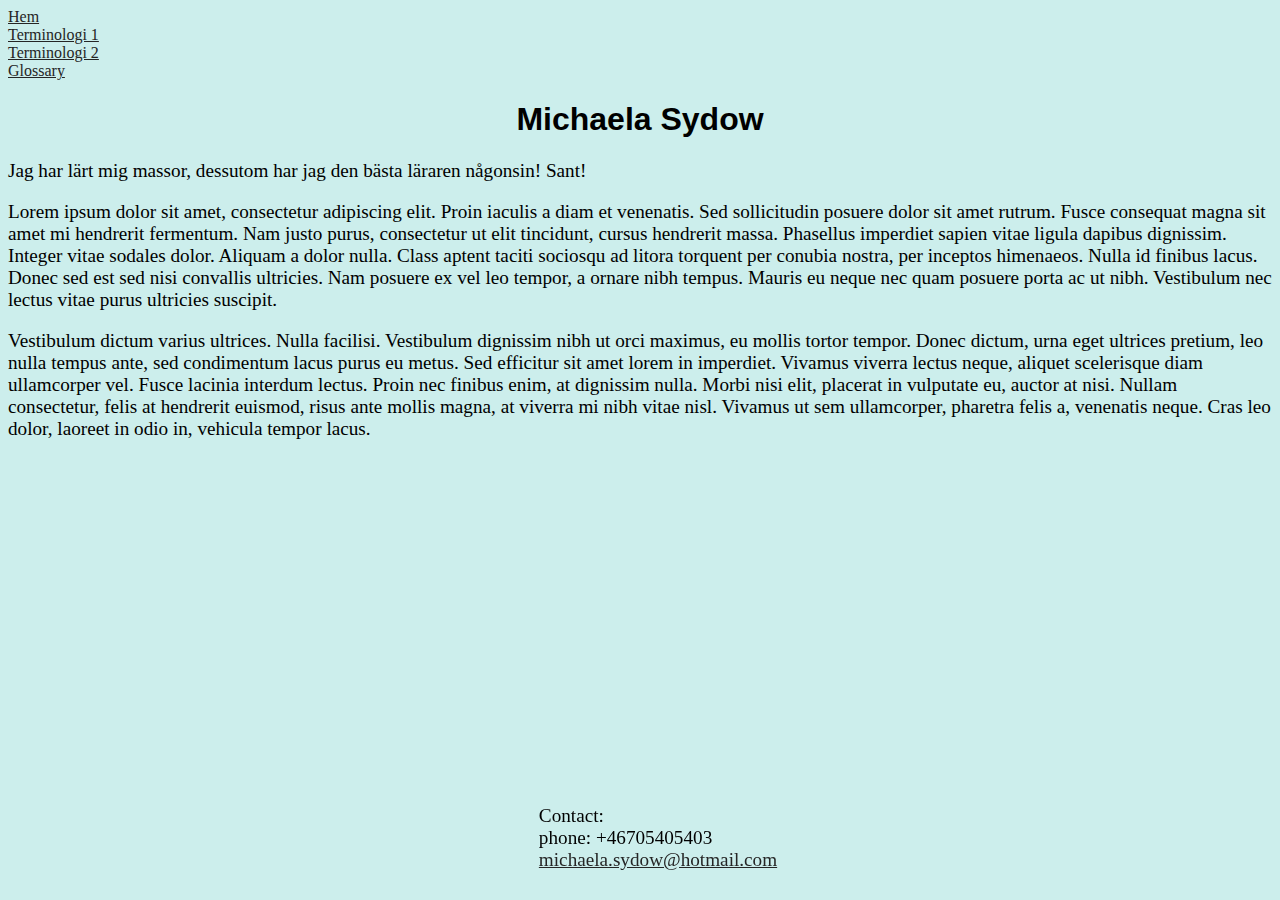
<file: index.html>
<!DOCTYPE html>
<html lang="en">
<head>
    <meta charset="UTF-8">
    <meta http-equiv="X-UA-Compatible" content="IE=edge">
    <meta name="viewport" content="width=device-width, initial-scale=1.0">
    <link href="style.css" rel="stylesheet">
    <title>Michaela Sydow</title>
 </head>
  <body>

      <nav>
        <a href="index.html">Hem</a>
        <br>
        <a href="term1.html">Terminologi 1</a>
        <br>
        <a href="term2.html">Terminologi 2</a>
        <br>
        <a href="https://docs.github.com/en/get-started/quickstart/github-glossary">Glossary</a>
      </nav>
     
      <nav>
         <h1>Michaela Sydow</h1>

         <p>Jag har lärt mig massor, dessutom har jag den bästa läraren någonsin! Sant!</p>
         <p>Lorem ipsum dolor sit amet, consectetur adipiscing elit. Proin iaculis a diam et venenatis. Sed sollicitudin posuere dolor sit amet rutrum. Fusce consequat magna sit amet mi hendrerit fermentum. Nam justo purus, consectetur ut elit tincidunt, cursus hendrerit massa. Phasellus imperdiet sapien vitae ligula dapibus dignissim. Integer vitae sodales dolor. Aliquam a dolor nulla. Class aptent taciti sociosqu ad litora torquent per conubia nostra, per inceptos himenaeos. Nulla id finibus lacus. Donec sed est sed nisi convallis ultricies. Nam posuere ex vel leo tempor, a ornare nibh tempus. Mauris eu neque nec quam posuere porta ac ut nibh. Vestibulum nec lectus vitae purus ultricies suscipit.</p>
         <p>Vestibulum dictum varius ultrices. Nulla facilisi. Vestibulum dignissim nibh ut orci maximus, eu mollis tortor tempor. Donec dictum, urna eget ultrices pretium, leo nulla tempus ante, sed condimentum lacus purus eu metus. Sed efficitur sit amet lorem in imperdiet. Vivamus viverra lectus neque, aliquet scelerisque diam ullamcorper vel. Fusce lacinia interdum lectus. Proin nec finibus enim, at dignissim nulla. Morbi nisi elit, placerat in vulputate eu, auctor at nisi. Nullam consectetur, felis at hendrerit euismod, risus ante mollis magna, at viverra mi nibh vitae nisl. Vivamus ut sem ullamcorper, pharetra felis a, venenatis neque. Cras leo dolor, laoreet in odio in, vehicula tempor lacus.</p>
      </nav>
      <footer class="footer">
         <p>Contact:</br>
             phone: +46705405403<br>
             <a href="mailto:michaela.sydow@hotmail.com">michaela.sydow@hotmail.com</a>
         </p>
     </footer>
   
</html>
</body>
</file>
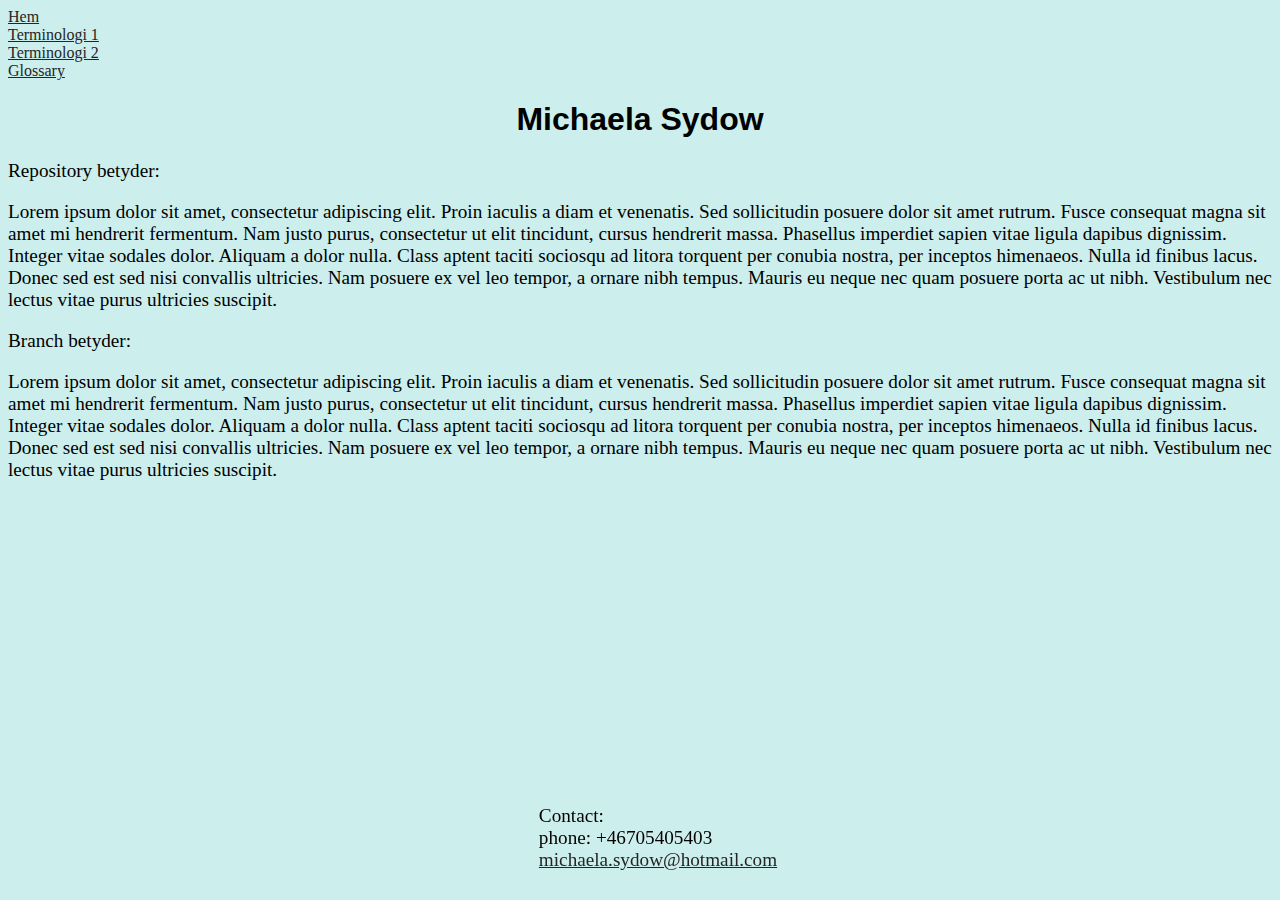
<file: term1.html>
<!DOCTYPE html>
<html lang="en">
<head>
    <meta charset="UTF-8">
    <meta http-equiv="X-UA-Compatible" content="IE=edge">
    <meta name="viewport" content="width=device-width, initial-scale=1.0">
    <link href="style.css" rel="stylesheet">
    <title>Michaela Sydow</title>
 </head>
  <body>

      <nav>
         <a href="index.html">Hem</a>
         <br>
         <a href="term1.html">Terminologi 1</a>
         <br>
         <a href="term2.html">Terminologi 2</a>
         <br>
         <a href="https://docs.github.com/en/get-started/quickstart/github-glossary">Glossary</a>
      </nav>

      <nav>
         <h1>Michaela Sydow</h1>
         <p>Repository betyder:</p>
         <p>Lorem ipsum dolor sit amet, consectetur adipiscing elit. Proin iaculis a diam et venenatis. Sed sollicitudin posuere dolor sit amet rutrum. Fusce consequat magna sit amet mi hendrerit fermentum. Nam justo purus, consectetur ut elit tincidunt, cursus hendrerit massa. Phasellus imperdiet sapien vitae ligula dapibus dignissim. Integer vitae sodales dolor. Aliquam a dolor nulla. Class aptent taciti sociosqu ad litora torquent per conubia nostra, per inceptos himenaeos. Nulla id finibus lacus. Donec sed est sed nisi convallis ultricies. Nam posuere ex vel leo tempor, a ornare nibh tempus. Mauris eu neque nec quam posuere porta ac ut nibh. Vestibulum nec lectus vitae purus ultricies suscipit.</p>
         <p>Branch betyder:</p>
         <p>Lorem ipsum dolor sit amet, consectetur adipiscing elit. Proin iaculis a diam et venenatis. Sed sollicitudin posuere dolor sit amet rutrum. Fusce consequat magna sit amet mi hendrerit fermentum. Nam justo purus, consectetur ut elit tincidunt, cursus hendrerit massa. Phasellus imperdiet sapien vitae ligula dapibus dignissim. Integer vitae sodales dolor. Aliquam a dolor nulla. Class aptent taciti sociosqu ad litora torquent per conubia nostra, per inceptos himenaeos. Nulla id finibus lacus. Donec sed est sed nisi convallis ultricies. Nam posuere ex vel leo tempor, a ornare nibh tempus. Mauris eu neque nec quam posuere porta ac ut nibh. Vestibulum nec lectus vitae purus ultricies suscipit.</p>

       </nav>
       <footer class="footer">
         <p>Contact:</br>
             phone: +46705405403<br>
             <a href="mailto:michaela.sydow@hotmail.com">michaela.sydow@hotmail.com</a>
         </p>
     </footer>

   
  </body> 
</html>



  
  
   
  </body> 
</html>
</file>
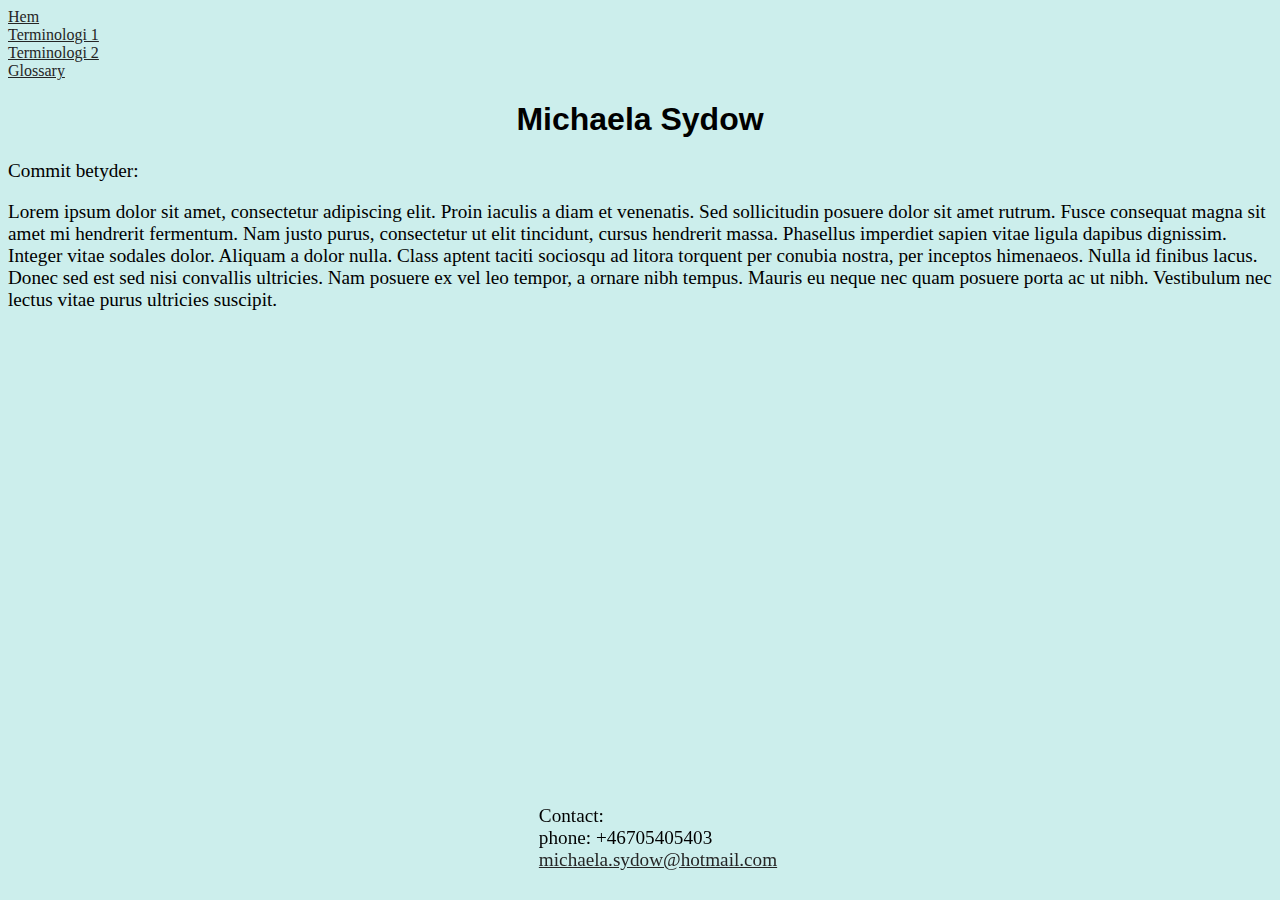
<file: term2.html>
<!DOCTYPE html>
<html lang="en">
<head>
    <meta charset="UTF-8">
    <meta http-equiv="X-UA-Compatible" content="IE=edge">
    <meta name="viewport" content="width=device-width, initial-scale=1.0">
    <link href="style.css" rel="stylesheet">
    <title>Michaela Sydow</title>
 </head>
  <body>
   
   <a href="index.html">Hem</a>
   <br>
   <a href="term1.html">Terminologi 1</a>
   <br>
   <a href="term2.html">Terminologi 2</a>
   <br>
   <a href="https://docs.github.com/en/get-started/quickstart/github-glossary">Glossary</a>
   <nav>
      <h1>Michaela Sydow</h1>
      <p>Commit betyder:</p>
      <p>Lorem ipsum dolor sit amet, consectetur adipiscing elit. Proin iaculis a diam et venenatis. Sed sollicitudin posuere dolor sit amet rutrum. Fusce consequat magna sit amet mi hendrerit fermentum. Nam justo purus, consectetur ut elit tincidunt, cursus hendrerit massa. Phasellus imperdiet sapien vitae ligula dapibus dignissim. Integer vitae sodales dolor. Aliquam a dolor nulla. Class aptent taciti sociosqu ad litora torquent per conubia nostra, per inceptos himenaeos. Nulla id finibus lacus. Donec sed est sed nisi convallis ultricies. Nam posuere ex vel leo tempor, a ornare nibh tempus. Mauris eu neque nec quam posuere porta ac ut nibh. Vestibulum nec lectus vitae purus ultricies suscipit.</p>
   </nav>
   <footer class="footer">
      <p>Contact:</br>
         phone: +46705405403<br>
         <a href="mailto:michaela.sydow@hotmail.com">michaela.sydow@hotmail.com</a>
     </p>
   </footer>
      
</html>
</file>
<file: style.css>
body {

  background-color: #cceeec;
}

h1 {
   font-family: Arial;
   font-size: 2em;
}

p {
  
   font-size: 1.2em;
}

a {
   color: rgb(37, 37, 37);
}

h1{
   text-align: center;
}
footer{
   display: flex;
   justify-content: center;
   position: fixed;
   bottom: 0;
   width: 100%;
   color: black;
   padding: 10px;
}


@media only screen and (max-width: 480px) {
    
     
   [class*="div"] {
     width: 100%;
     display: inline;
     
   }

   
 }

 @media only screen and (max-width: 1200px) {
  
       [class*="div"] {
         width: 100%;
         display: inline;
    
    
       }

       [class*="footer"] {
         display: flex;
         position: relative;
        
          }

    
       
      
       
      
     }
</file>
